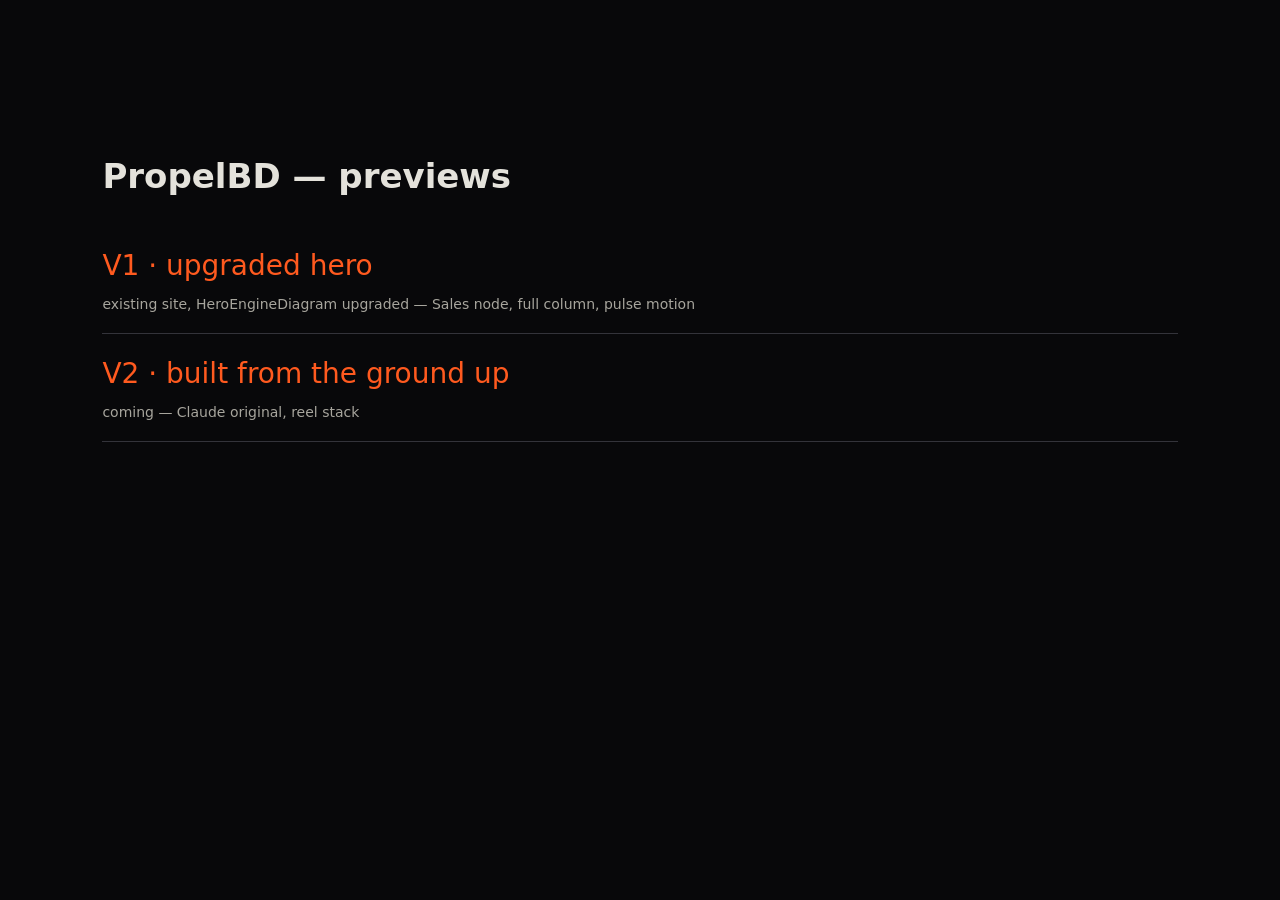
<file: index.html>
<!doctype html><meta charset=utf-8><meta name=viewport content="width=device-width,initial-scale=1">
<title>PropelBD previews</title>
<style>body{background:#08080A;color:#E4E2DB;font:16px/1.6 system-ui;margin:0;padding:14vh 8vw}
a{display:block;color:#FF5A1F;font-size:clamp(20px,5vw,28px);text-decoration:none;padding:18px 0;border-bottom:1px solid #33333A}
small{color:#A7A59D;font-size:14px;display:block;margin-top:4px}</style>
<h1 style="font-size:clamp(24px,6vw,34px)">PropelBD — previews</h1>
<a href="v1/">V1 · upgraded hero<small>existing site, HeroEngineDiagram upgraded — Sales node, full column, pulse motion</small></a>
<a href="v2/">V2 · built from the ground up<small>coming — Claude original, reel stack</small></a>
</file>
